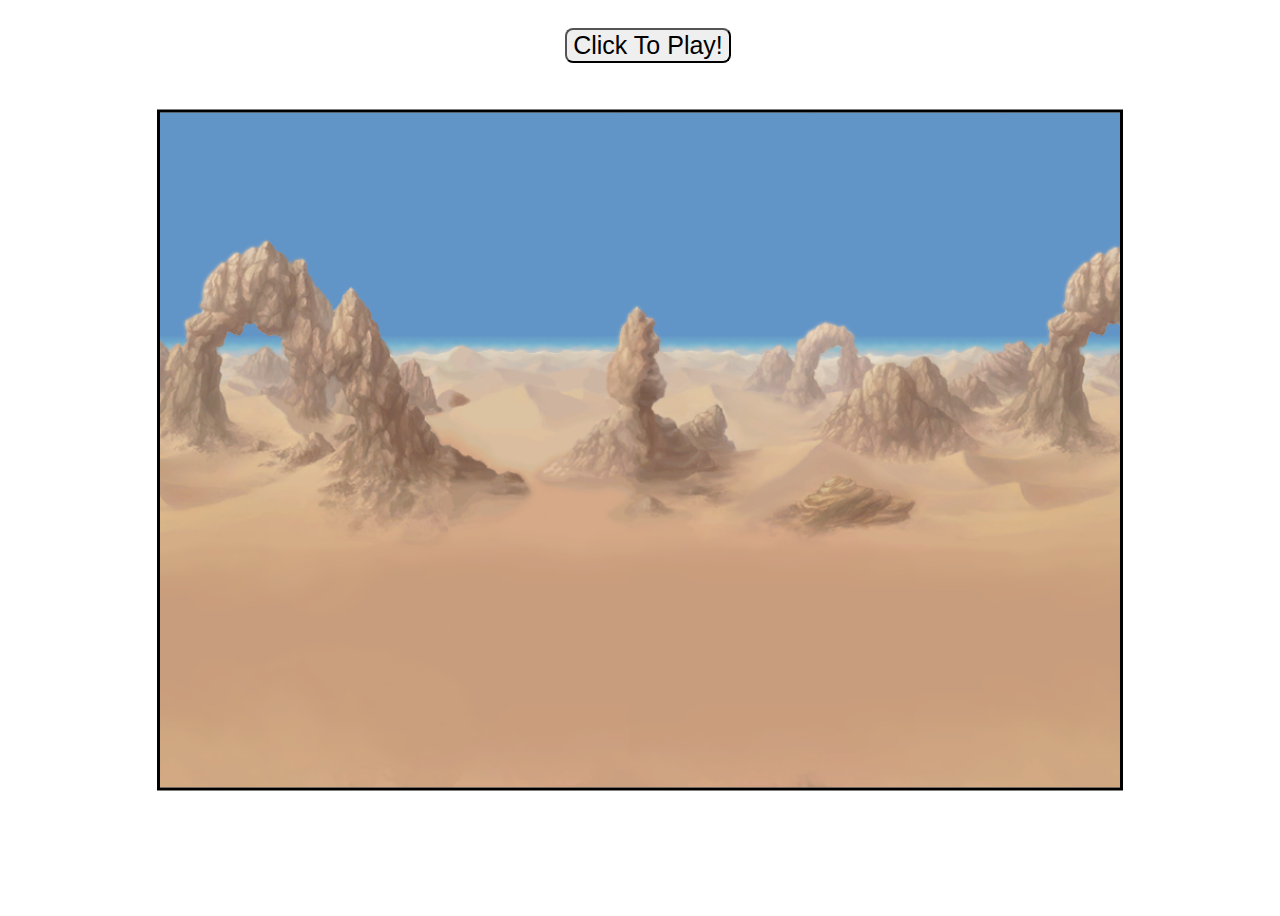
<file: index.html>
<!DOCTYPE html>
<html lang="en">
<head>
    <meta charset="UTF-8">
    <meta http-equiv="X-UA-Compatible" content="IE=edge, chrome=1">
    <meta name="viewport" content="width=device-width, initial-scale=1.0">
    <meta name="description" content="Simple shooting game using plain JS, HTML, and CSS">
    <title>Game</title>
    <link rel="stylesheet" href="./stylesheets/style.css" />
</head>
<body>
    <div class="start">
        <button class="playBtn">Click To Play!</button>
    </div>
    <canvas id="collisionCanvas"></canvas>
    <canvas id="canvas1"></canvas>

    <div class="end">
        <button class="replayBtn" onClick="window.location.href=window.location.href">Try Again!</button>
    </div>

    <img id="vultureFly" src="./assets/enemies/vulture/Vulture_walk.png" alt="vulture">
    <img id="mummyWalk" src="./assets/enemies/mummy/Mummy_walk.png" alt="mummy">
    <img id="mummyExplode" src="./assets/effects/explosion1.png" alt="mummyExplosion">
    <img id="vultureExplode" src="./assets/effects/explosion2.png" alt="vultureExplosion">

    <script src="./javascripts/enemies/enemy.js"></script>
    <script src="./javascripts/effects/explosion.js"></script>
    <script src="./javascripts/enemies/vulture.js"></script>
    <script src="./javascripts/effects/vultureExplosion.js"></script>
    <script src="./javascripts/enemies/mummy.js"></script>
    <script src="./javascripts/effects/mummyExplosion.js"></script>
    <script src="./javascripts/game.js"></script>
    <script defer src="script.js"></script>
</body>
</html>
</file>
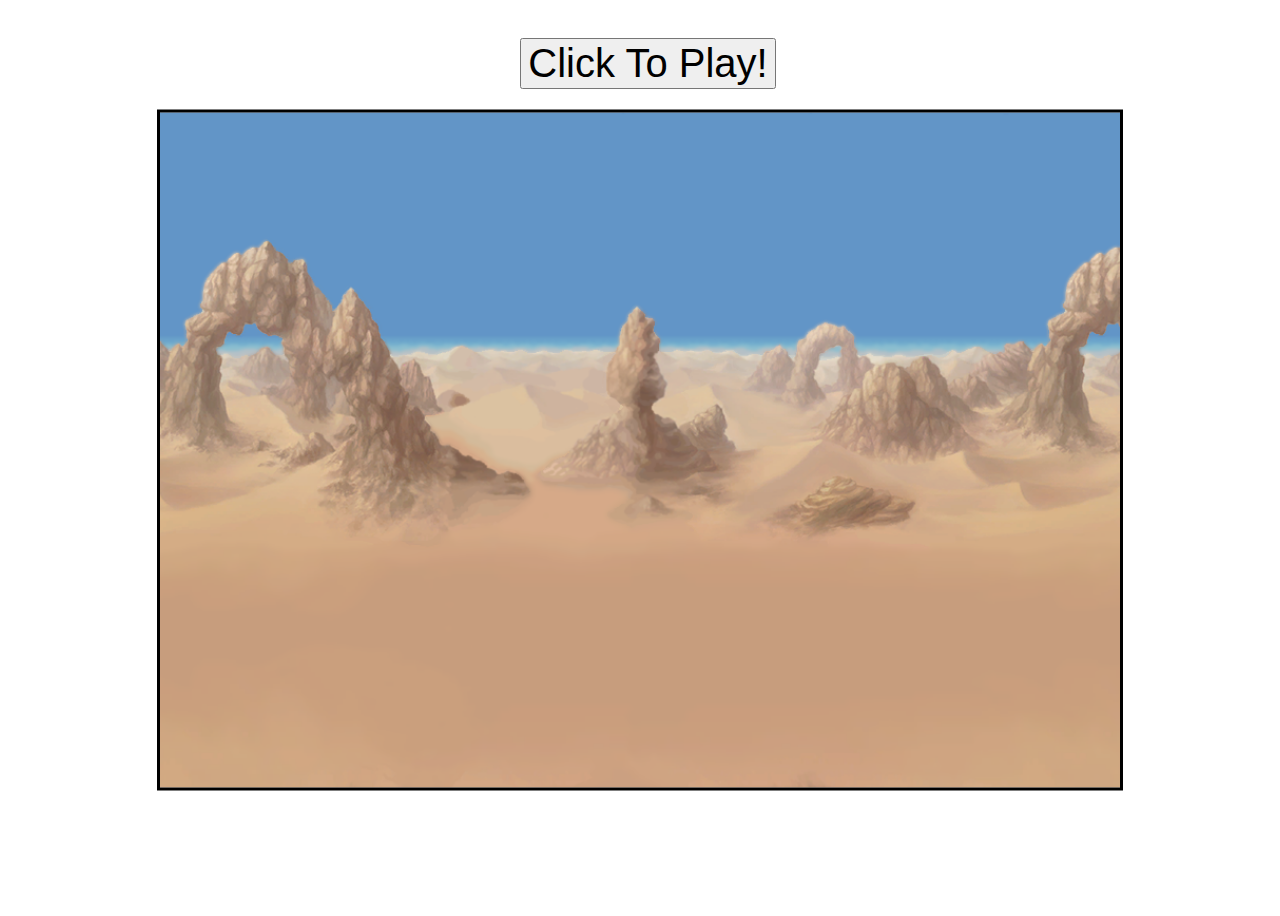
<file: src/index.html>
<!DOCTYPE html>
<html lang="en">
<head>
    <meta charset="UTF-8">
    <meta http-equiv="X-UA-Compatible" content="IE=edge, chrome=1">
    <meta name="viewport" content="width=device-width, initial-scale=1.0">
    <meta name="description" content="Simple shooting game using plain JS, HTML, and CSS">
    <title>Game</title>
    <link rel="stylesheet" href="./stylesheets/style.css" />
</head>
<body>
    <div class="start">
        <button class="playBtn">Click To Play!</button>
    </div>
    <canvas id="collisionCanvas"></canvas>
    <canvas id="canvas1"></canvas>

    <img id="vultureFly" src="./assets/enemies/vulture/Vulture_walk.png">
    <img id="mummyWalk" src="./assets/enemies/mummy/Mummy_walk.png">
    <img id="scorpionWalk" src="./assets/enemies/scorpion/Scorpio_walk.png">
    <img id="mummyExplode" src="./assets/effects/explosion1.png">
    <img id="vultureExplode" src="./assets/effects/explosion2.png">

    <script src="./javascripts/enemies/enemy.js"></script>
    <script src="./javascripts/effects/explosion.js"></script>
    <script src="./javascripts/enemies/vulture.js"></script>
    <script src="./javascripts/effects/vultureExplosion.js"></script>
    <script src="./javascripts/enemies/mummy.js"></script>
    <script src="./javascripts/effects/mummyExplosion.js"></script>
    <script src="./javascripts/game.js"></script>
    <script defer src="script.js"></script>
</body>
</html>
</file>
<file: stylesheets/style.css>
body {
    width: 100vw;
    height: 100vh;
    overflow: hidden;
}

canvas {
    position:absolute;
    border: 3px solid black;
    top: 50%;
    left: 50%;
    transform: translate(-50%, -50%);
    width: 75%;
    height: 75%;
    cursor: url('../assets/cursor-icon.png'), auto;
}

#canvas1{
    /* set background to canvas */
    background-image: url('../assets/desert-background.png');
    background-position: center;
    background-repeat: no-repeat;
    background-size: cover;
}

#collisionCanvas {
    opacity: 0;
}

img {
    display:none;
}

div.start {
    padding-top: 20px;
    text-align: center;
}

div.end {
    visibility: hidden;
    position: absolute;
    bottom: 10px;
    text-align:center;
    left: 50%;
    transform: translate(-50%, -50%);
}

div.start button.playBtn, div.end button.replayBtn {
    font-size: 25px;
    border-radius: 8px;
}

button.playBtn:hover, button.replayBtn:hover {
    cursor: pointer;
    box-shadow: 0 10px 15px -3px rgb(0 0 0 / 0.1), 0 4px 6px -4px rgb(0 0 0 / 0.1);
}

button.playBtn:active, button.replayBtn:active {
    transform: translateY(4px);
}
</file>
<file: src/stylesheets/style.css>
body {
    width: 100vw;
    height: 100vh;
    overflow: hidden;

}

canvas {
    position:absolute;
    border: 3px solid black;
    top: 50%;
    left: 50%;
    transform: translate(-50%, -50%);
    width: 75%;
    height: 75%;
    cursor: url('../assets/cursor-icon.png'), auto;
}

#canvas1{
    /* set background to canvas */
    background-image: url('../assets/desert-background.png');
    background-position: center;
    background-repeat: no-repeat;
    background-size: cover;
}

#collisionCanvas {
    opacity: 0;
}

img {
    display:none;
}

div.start {
    padding-top: 30px;
    text-align: center;
}
div.start button.playBtn {
    font-size: 40px;
}

button.playBtn:hover {
    cursor: pointer;
}
</file>
